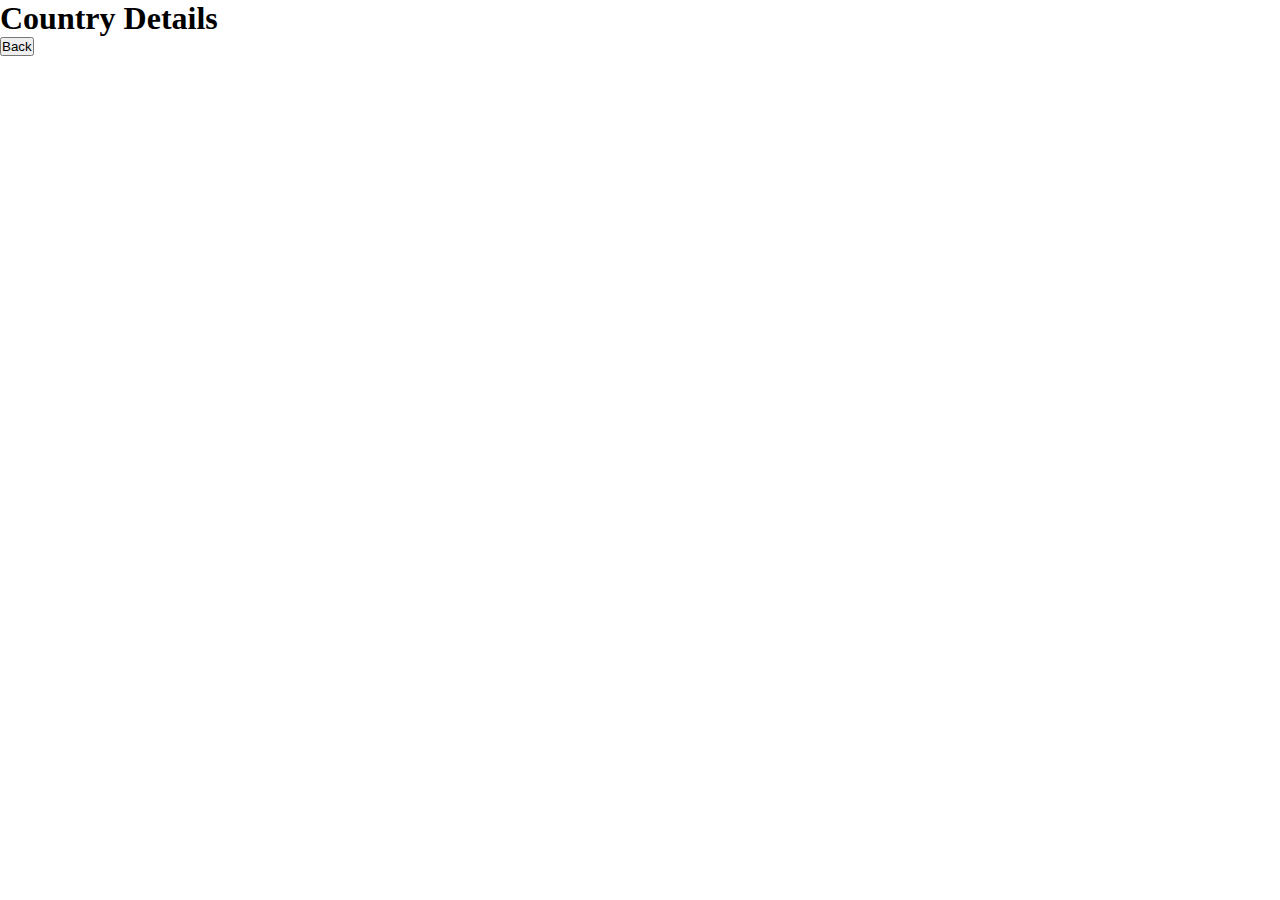
<file: COUNTRYDATA.html>
<!DOCTYPE html>
<html lang="en">
<head>
  <meta charset="UTF-8">
  <meta name="viewport" content="width=device-width, initial-scale=1.0">
  <title>Country Details</title>
  <link rel="stylesheet" href="style.css">
</head>
<body>
  <header>
    <h1 id="countryName">Country Details</h1>
    <button id="backBtn">Back</button>
  </header>
  <main id="countryDetailsContainer"></main>
  <script src="./country.js"></script>
</body>
</html>
</file>
<file: style.css>
*{
    margin: 0;
    padding: 0;
    box-sizing: border-box;
}



.dark-theme{
    background-color: #2b3743;
}

.dark-theme-text, .search-country-dark::placeholder{
    color: white;
}

.dark-bg{
    background-color: #202d36;
}

.nav-content{
    display: flex;
    justify-content: space-between;
    align-items: center;
    padding-inline: 100px;
    height: 70px;
    box-shadow: 0px 2px 10px -5px rgba(0, 0, 0, 0.5);
}

.mode{
    display: flex;
    align-items: center;
    gap: 5px;
    cursor: pointer;
}

.nav-content h1{
    font-weight: 800;
}

.mode i, p{
    font-weight: 500;
}

.search{
    display: flex;
    justify-content: space-between;
    align-items: center;
    margin-inline: 100px;
    margin-block: 50px;
}

.input-search{
    display: flex;
    align-items: center;
    gap: 16px;
    padding: 0px 20px;
    box-shadow: 0px 0px 5px -1px rgba(0, 0, 0, 0.2);
    min-width: 30%;
    height: 45px;
    border-radius: 5px;
}

.search-country{
    width: 100%;
    height: 100%;
    outline: none;
    border: none;
    font-weight: 500;
}

.search-icon{
    color: #808080;
}

.dropdown-search{
    font-weight: 500;
    position: relative;
}
.dropdown-search .label{
    padding-right: 10px;
    box-shadow: 0px 0px 5px -1px rgba(0, 0, 0, 0.2);
    padding: 11.5px 20px;
    border-radius: 5px;
    cursor: pointer;
    width: 175px;
}

.dropdown-menu{
    box-shadow: 0px 0px 5px -1px rgba(0, 0, 0, 0.2);
    padding: 11.5px 20px;
    border-radius: 5px;
    position: absolute ;
    top: 50px;
    width: 100%;
    width: 175px;
}

.bg{
    background-color: white;
}

.dropdown-value{
    cursor: pointer;
}

.dropdown-value + .dropdown-value{
    margin-top: 5px;
}

.dropdown-value:hover{
    text-decoration: underline;
}

.all-countries{
    display: grid;
    grid-template-columns: repeat(4, 1fr);
    margin-inline: 100px;
    column-gap: 150px;
    row-gap: 80px;
    margin-bottom: 50px;
}

.country{
    border-radius: 8px;
    box-shadow: 0px 0px 8px -3px rgba(0, 0, 0, 0.4);
    max-width: 426px;
    cursor: pointer;
    height: 420px;
    transition: ease-in-out .3s;
}

.country:hover{
    transform: scale(1.05);
}

.country img{
    width: 100%;
    height: 50%;
    border-top-left-radius: 8px;
    border-top-right-radius: 8px;
}

.country-name{
    font-size: 22px;
    font-weight: 700;
    padding-left: 20px;
    padding-block: 15px;
}

.more-detail{
    padding-left: 20px;
    padding-bottom: 40px;
}

.more-detail p{
    font-size: 16px;
}

.more-detail p + p{
    padding-top: 5px;
}

.hidden{
    display: none;
}




.back-btn{
    margin: 60px 100px;
    
}

.back{
    text-decoration: none;
    font-weight: 500;
    box-shadow: 0px 0px 5px -1px rgba(0, 0, 0, 0.2);
    padding: 10px 35px;
    border: none;
    cursor: pointer;
    font-size: 15px;
}

.flag img{
    height: 363px;
    width: 600px;
}

.detail-country{
    margin-inline: 100px;
    display: flex;
    column-gap: 30px;
    align-items: center;
    justify-content: space-around;
    margin-bottom: 70px;
}

.more-info h1{
    font-size: 40px;
}

.more-det{
    display: flex;
    column-gap: 100px;
    font-size: 20px;
    margin: 30px 0px 50px 0px;
}

.info{
    margin-top: 15px;
}

.border-countries{
    font-size: 25px;
    display: flex;
    align-items: center;
    flex-wrap: wrap;
    row-gap: 10px;
}

.border-countries b{
    margin-right: 10px;
    display: block;
}

.border-countries a{
    text-decoration: none;
    color: black;
}

.border-countries-btn{
    box-shadow: 0px 0px 5px -1px rgba(0, 0, 0, 0.5);
    cursor: pointer;
    padding: 7px 20px;
    font-size: 16px;
}

.border-countries-btn + .border-countries-btn{
    margin-left: 10px;
}



@media (max-width:1000px) {
    .all-countries{
        grid-template-columns: repeat(2, 1fr);
        column-gap: 100px;
    }
}

@media (max-width:750px) {
    .all-countries{
        grid-template-columns: repeat(1, 1fr);
        column-gap: 60px;
        justify-self: center;
        margin-inline: 60px;
    }
    .nav-content{
        padding-inline: 60px;
        flex-direction: column;
        align-items: flex-start;
        height: 100px;
        padding-block: 15px;
    }
    .detail-country{
        margin-inline: 60px;
    }
    .back-btn{
        margin: 60px;    
    }
}

@media (max-width:600px) {
.flag img{
        height: 200px;
        width: 350px;
    }
}
</file>
